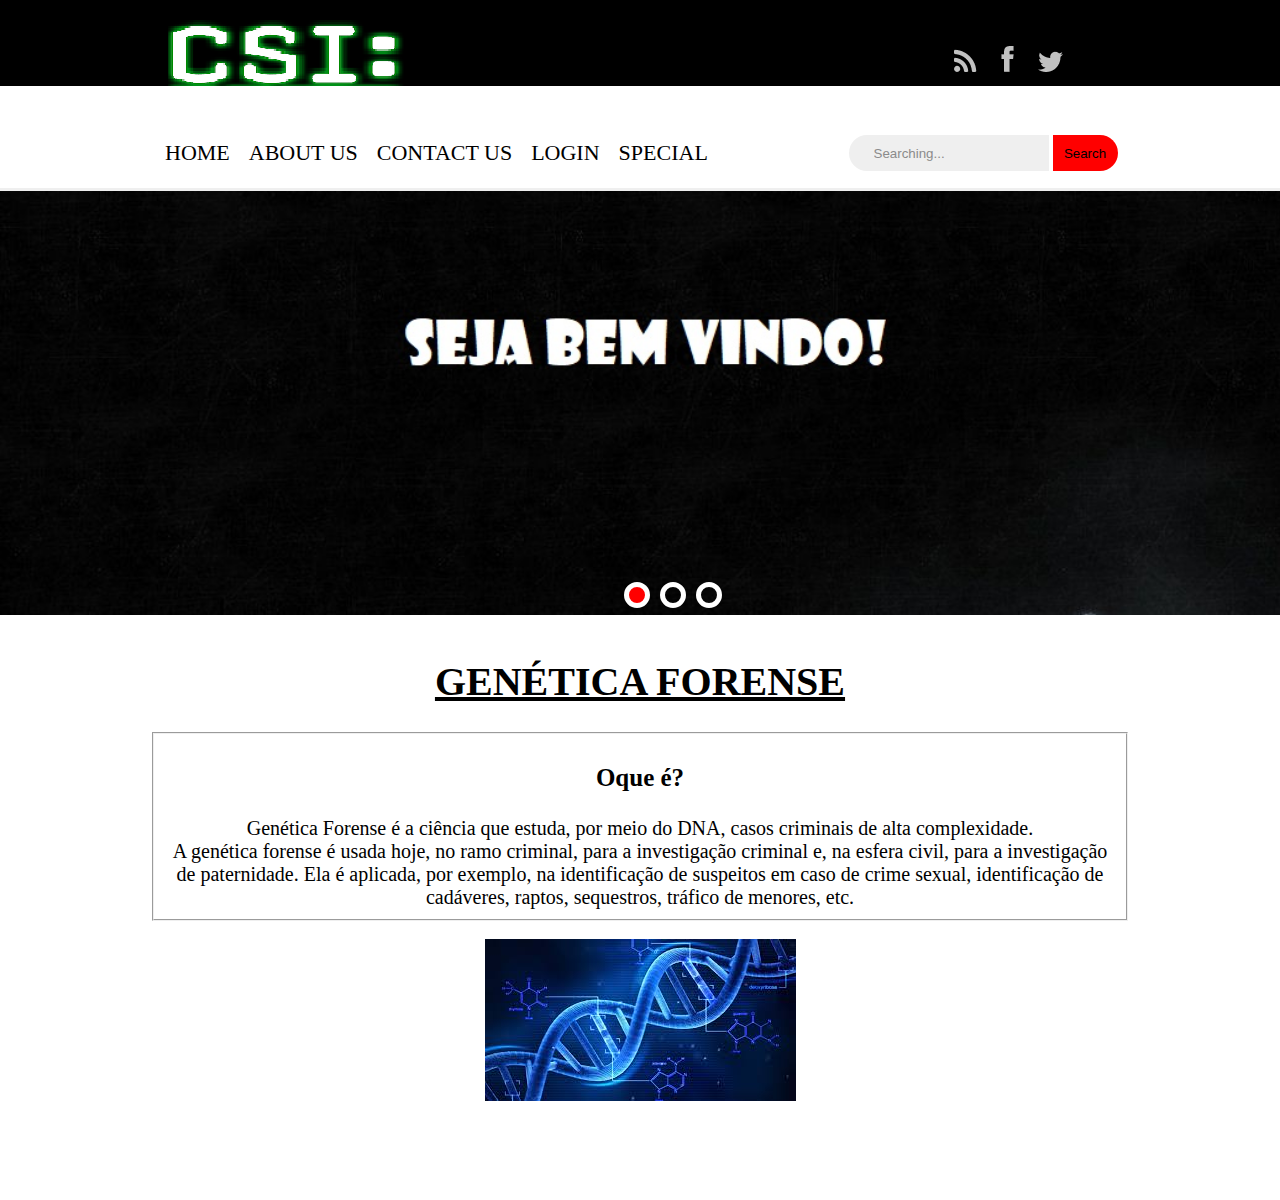
<file: index.html>
<!DOCTYPE html>
<html lang="Pt-BR">

<head>
    <meta charset="UTF-8">
    <meta name="viewport" content="width=device-width, initial-scale=1.0">
    <meta http-equiv="X-UA-Compatible" content="ie=edge">
    <link rel="stylesheet" type="text/css" href="css/main.css" />
    <link rel=" stylesheet" type="text/css" href="./css/slick.css" />
    <title>Home</title>
</head>

<body>
    <header class="menu-principal">
        <main>
            <div class="header-1">
                <div class="logo">
                    <img src="./imagem/logo-1.png" />
                </div>
                <div class="redes-sociais">
                    <ul>
                        <li>
                            <a href="">
                                <img src="./imagem/rss.png" />
                            </a>
                        </li>
                        <li>
                            <a href="">
                                <img src="./imagem/facebook.png" />
                            </a>
                        </li>
                        <li>
                            <a href="">
                                <img src="./imagem/twitter.png" />
                            </a>
                        </li>
                    </ul>
                </div>
            </div>
        </main>
    </header>
    <main class="col-100 menu-urls">
        <div class="header-2">
            <div class="menu">
                <ul>
                    <li>
                        <a href="./index.html">Home</a>
                    </li>
                    <li>
                        <a href="About-us.html">About Us</a>
                    </li>
                    <li>
                        <a href="contact-us.html">Contact Us</a>
                    </li>
                    <li>
                        <a href="formulario.html">Login</a>
                    </li>
                    <li>
                        <a href="especial.html">Special</a>
                    </li>
                </ul>
            </div>
            <div class="busca">
                <form>
                    <input type="text" placeholder="Searching...">
                    <input type="submit" name="" value="Search">
                </form>
            </div>
        </div>
    </main>
    <div class="col-100">
        <div class="slider-principal">
            <img src="./imagem/fundo 1.jpg" />
            <img src="./imagem/fundo 1.jpg" />
            <img src="./imagem/fundo 1.jpg" />
        </div>
    </div>
    <div class="col-100">
        <div class="content texto-destaque">
            <h1><strong>Genética Forense</strong></h1>
            <fieldset>
                <p><strong>Oque é?</strong></p>
                <p1>Genética Forense é a ciência que estuda, por meio do DNA, casos criminais de alta complexidade.</p1><br>
                <p1>A genética forense é usada hoje, no ramo criminal, para a investigação criminal e, na esfera
                    civil, para a investigação de paternidade. Ela é aplicada, por exemplo, na identificação de
                    suspeitos em caso de crime sexual, identificação de cadáveres, raptos, sequestros, tráfico de
                    menores, etc.</p1>
            </fieldset><br>
            <img src="./imagem/fundo2.jpeg" />
        </div>
    </div>
    <script type=" text/javascript" src="./js/jquery.js"></script>
    <script type="text/javascript" src="./js/jquery-migrate.js"></script>
    <script type="text/javascript" src="./js/slick.min.js"></script>
    <script type="text/javascript" src="./js/main.js"></script>



</body>

</html>
</file>
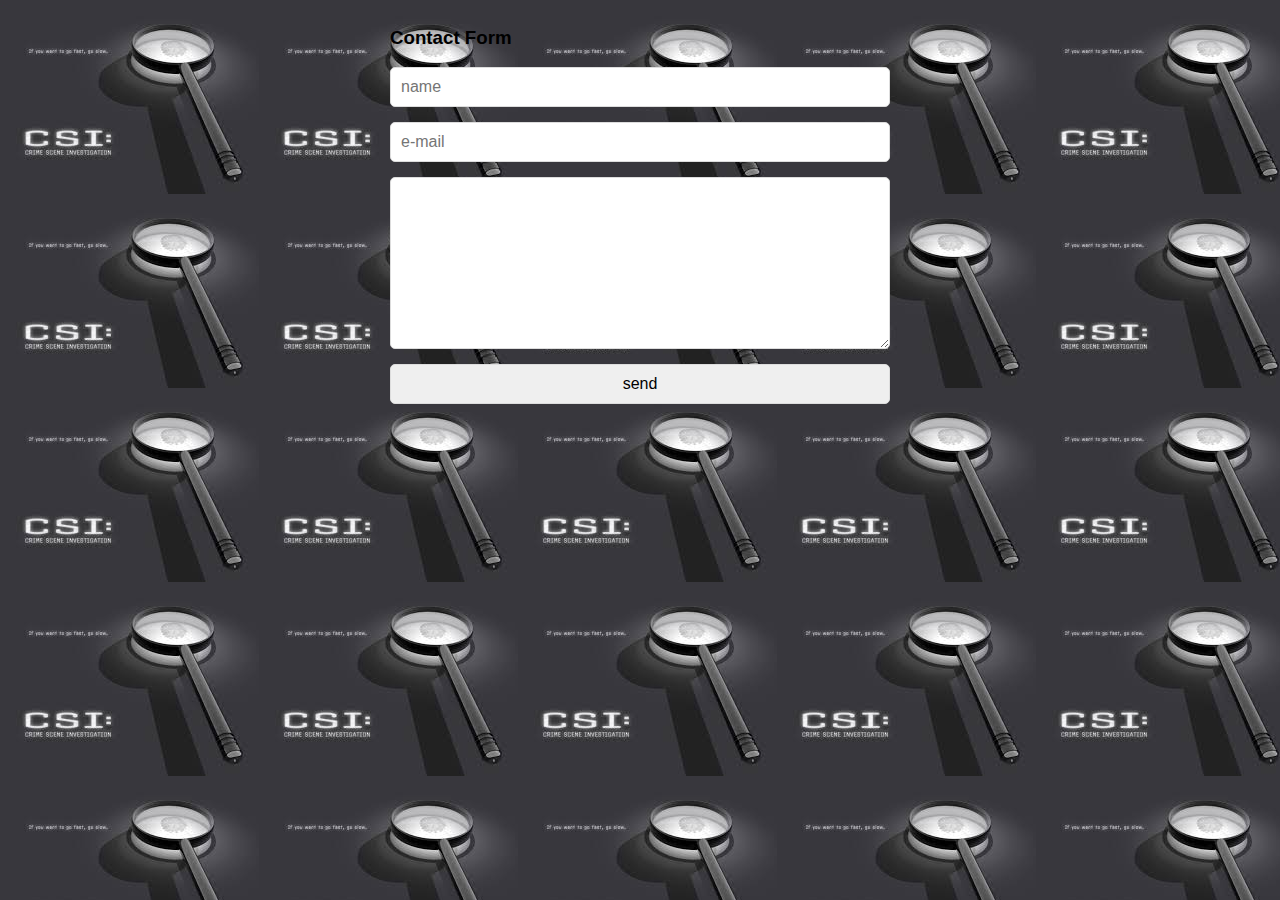
<file: contact-us.html>
<!DOCTYPE html>
<html lang="en">

<head>
    <meta charset="UTF-8">
    <meta name="viewport" content="width=device-width, initial-scale=1.0">
    <meta http-equiv="X-UA-Compatible" content="ie=edge">
    <link rel="stylesheet" type="text/css" href="css/contact-us.css" />
    <title>Contato</title>
</head>

<body>
    <section class="content">
        <div class="contato">
            <h3>Contact Form</h3>
            <form class="form" method="POST" action="./email.php">
                <input class="field" name="name" placeholder="name" autocomplete="off">
                <input class="field" name="email" placeholder="e-mail" autocomplete="off">
                <textarea class="field" name="message" placeholder="Type your message"> </textarea>
                <input class="field" type="submit" value="send">
            </form>

        </div>

    </section>

</body>
<script>
    window.alert('This page is just an example')
</script>

</html>
</file>
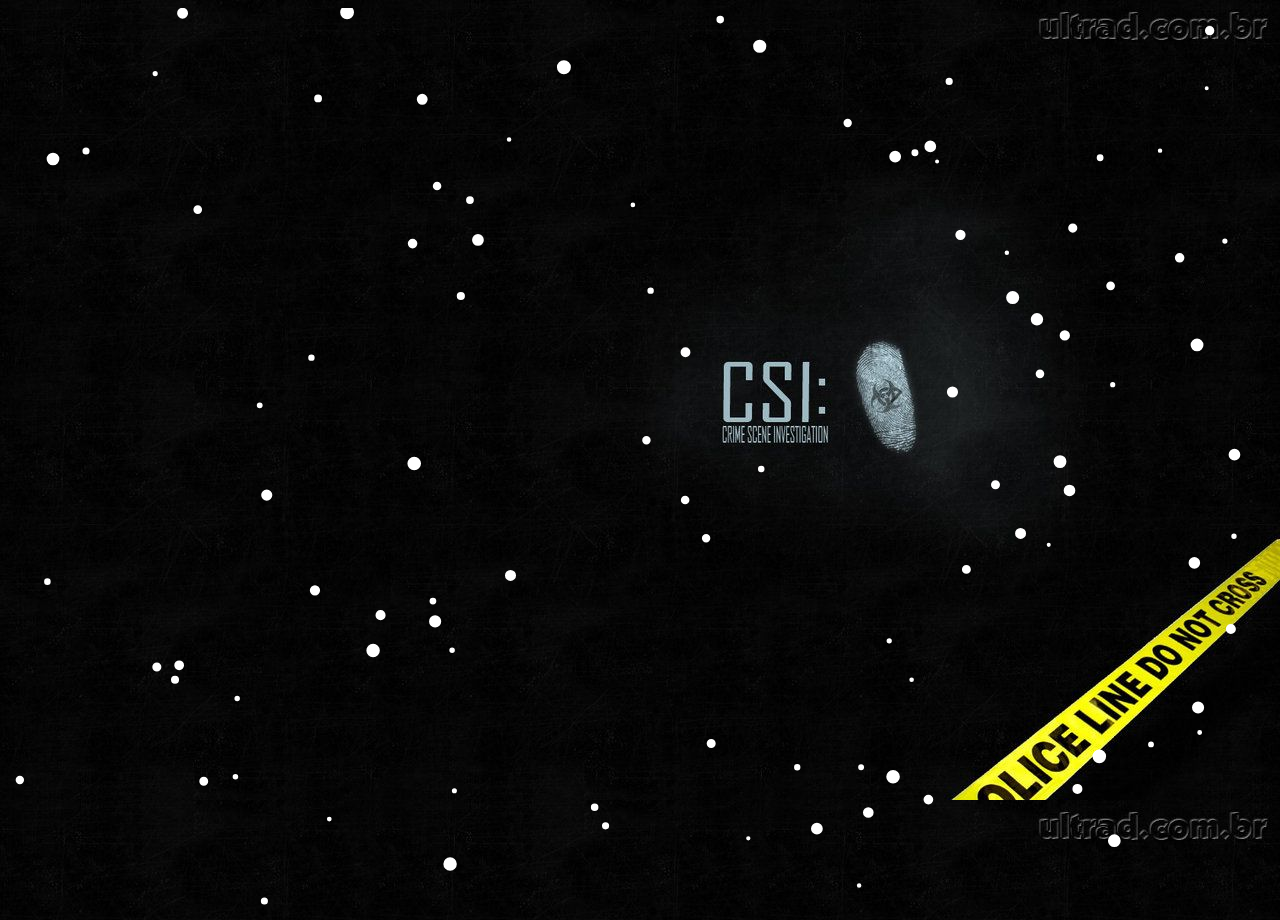
<file: especial.html>
<!DOCTYPE html>
<html lang="en">

<head>
    <title>Especial</title>
    <link rel="stylesheet" type="text/css" href="css/snow.css" />
    <script src="./js/snow.js"></script>


</head>

<body>
    <canvas id="sky"></canvas>

</body>

</html>
</file>
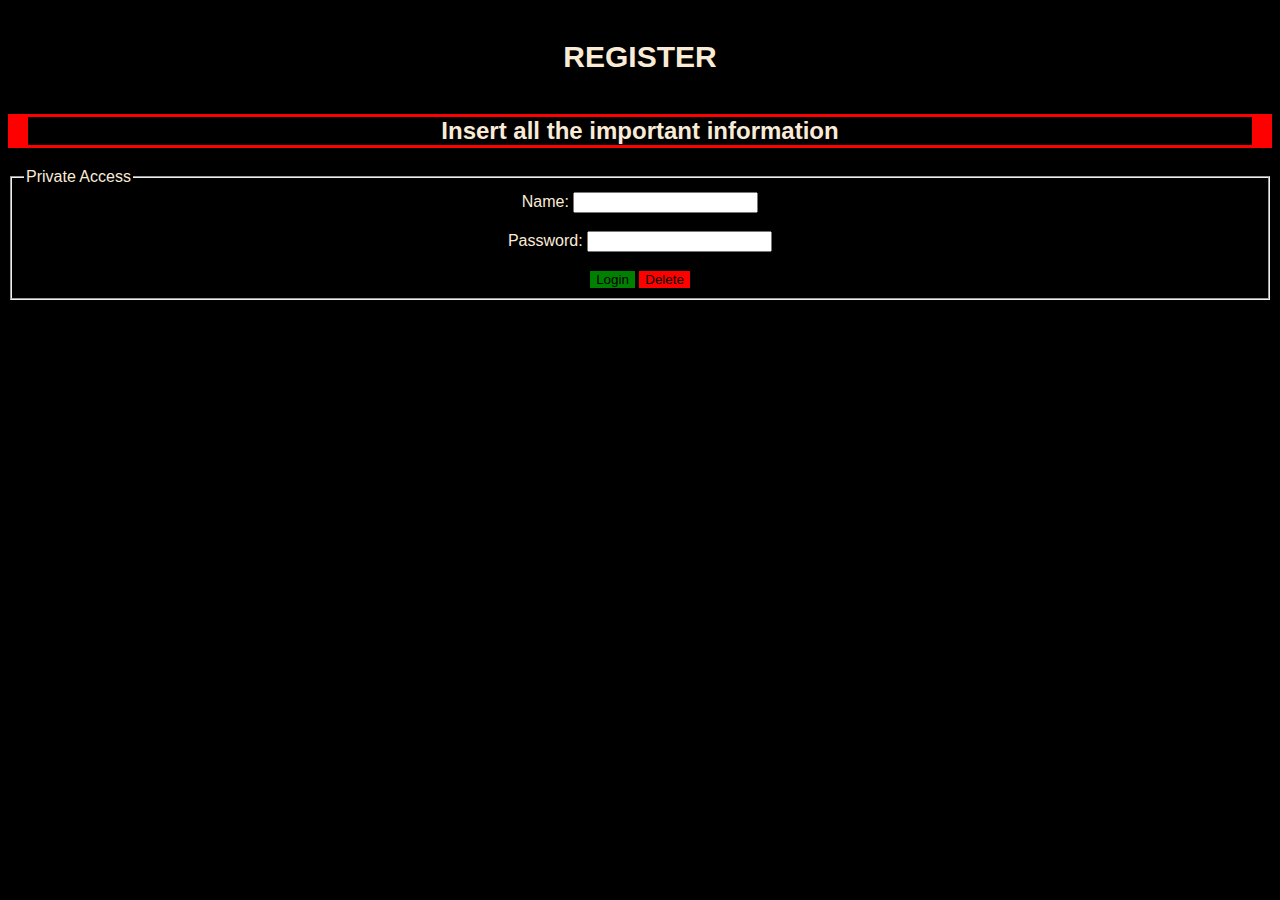
<file: formulario.html>
<!DOCTYPE html>
<html lang="pt-BR">

<head>
    <meta charset="UTF-8">
    <meta name="viewport" content="width=device-width, initial-scale=1.0">
    <meta http-equiv="refresh" content="50">
    <title>Formulário</title>
    <link rel="stylesheet" type="text/css" href="css/formulario.css" />
    <script src="./js/acesso.js"></script>
</head>

<body>
    <h1>REGISTER</h1>
    <h2> Insert all the important information </h2>
    <fieldset>
        <legend> Private Access </legend>
        <form name="form">
            Name: <input type="text" name="nome" autocomplete="off"><br><br>
            Password: <input type="password" name="senha" autocomplete="off"><br><br>
            <input type="button" name="botao" value="Login" onclick="acesso(this.form)">
            <input type="reset" name="limpar" value="Delete">
        </form>
    </fieldset>
</body>

</html>
</file>
<file: css/main.css>
.menu-principal {
    background-color: black;
    height: 86px;
    width: 100%;
}

ul {
    padding: 0px !important;

}

main, .content{
    margin: 0 auto;
    width: 980px;
    height: 23px;
    position: relative;
}

body {
    width: 100%;
    height: 1200px;
    margin: 0 auto;
}

.logo {
    float: left;
    padding: 18px;
    width: 75%;
}

.redes-sociais ul li {
    margin-left: 20px;
    display: inline-block;
}

.redes-sociais {
    width: 20%;
    float: right;
    margin-top: 30px;
}

.header-2 {
    background-color: #ffffff;
    width: 980px;
    margin: 0 auto;
    padding: 16px;
}

.menu-urls {
    height: 80px;
    border-bottom: 3px solid #efefef;

}

.menu ul li {
    display: inline-block;
    color: #8b8b8b;
    margin-left: 15px;
}

.menu ul li a {
    color: black;
    font-family: fantasy;
    text-decoration: none;
    font-size: 22px;
    text-transform: uppercase;
}

.menu {
    width: 70%;
    float: left;
}

.menu ul li :hover {
    border-bottom: 3px groove red;
}


.busca {
    width: 30%;
    float: right;
    text-align: center
}

.busca input {
    background-repeat: no-repeat;
    background-position: right;
    margin-top: 11px;
    border: 1px solid #d6d6d6; 
}

.col-100 {
    width: 100%;
    height: 80px;
    float: left;
    position: relative;
}

input::-webkit-input-placeholder {
    color: #8b8b8b;
}

input {
    box-sizing: border-box;
}

input[type="Text"] {
    width: 200px;
    height: 36px;
    border: none;
    padding: 0 25px;
    border-radius: 25px 0 0 25px;
    background-color: #efefef;
}

input[type="submit"] {
    left: -5px;
    border-radius: 0 25px 25px 0;
    width: 65px;
    height: 36px;
    border: none;
    outline: none;
    cursor: pointer;
    background-color: red;
}

input[type="submit"] :active {
    position: relative;
    top: 10px;
}


input[type="submit"]:hover {
    background-color: green;
}


button.slick-prev {
    font-size: 0px;
    border: none;
    width: 25px;
    height: 51px;
    z-index: 9;
    background-color: transparent;
    position: absolute;
    background-image: url('../imagem/previous.png');
    top: 210%;
    left: 10%;
}
button.slick-next {
    font-size: 0px;
    border: none;
    width: 25px;
    height: 51px;
    z-index: 9;
    background-color: transparent;
    position: absolute;
    background-image: url('../imagem/next.png');
    top: 210%;
    right: 11%;
}
.slider-principal {
    width:100%;
}
.slick-dots li button {
    font-size: 0px;
    border: 5px solid #ffffff;
    width: 26px;
    height: 26px;
    background:transparent;
    border-radius: 50%;
    cursor: pointer;
}
.slick-dots {
    margin: 0 auto;
    width: 10%;
    position: absolute;
    left:48%;
    top: 390px;
}
li.slick-active button {
    background: red;
}
.slick-dots li{
    padding-left: 10px;
    display: inline-block;
}
.slcik-list{
    width: 100%!important;
}
.slick-initialized {
    overflow: hidden;
}
.texto-destaque p {
    font-size: 25px;
    color: black;
}
.texto-destaque p1 {
    font-size: 20px;
    color: black;
}
.texto-destaque{
    text-align: center;
    top: 360px;
}
.texto-destaque h1{
    font-size: 40px;
    text-transform: uppercase;
    text-decoration-line: underline;
}
</file>
<file: css/contact-us.css>
body {
    font-family: Arial, Helvetica, sans-serif;
    background-image: url('../imagem/fundo-contact-us.jpeg');
}

.content {
    display: flex;
    justify-content: center;
}

.contato {
    width: 100%;
    max-width: 500px;
}

.form {
    display: flex;
    flex-direction: column;
}

.field {
    padding: 10px;
    margin-bottom: 15px;
    border: 1px solid #dddddd;
    border-radius: 5px;
    font-family: Arial, Helvetica, sans-serif;
    font-size: 16px;
}

textarea {
    height: 150px;
}
</file>
<file: css/snow.css>
body{
    background: url('../imagem/fundo.jpeg');
}
.circle{
    width: 20px;
    height: 20px;
    border: 1px solid #000;
    position: absolute;
    border-radius: 15px;
}
</file>
<file: css/formulario.css>
body {
    background: black;
    font-size: 16px;
    font-family: 'Franklin Gothic Medium', 'Arial Narrow', Arial, sans-serif;
    color: antiquewhite;
    height: 120px;

}

h1 {
    font-size: 30px;
    text-align: center;
    padding: 20px;
}

form {
    text-align: center;
}

h2 {
    font-size: 24px;
    text-align: center;
    border: solid;
    border-top-color: red;
    border-bottom-color:red;
    border-left-color: red;
    border-right-color: red;
    border-left-width: 20px;
    border-right-width: 20px;
}

input[type="reset"] {
    background-color: red;
    border: black;
}

input[type="button"] {
    background-color: green;
    border: black;
}
</file>
